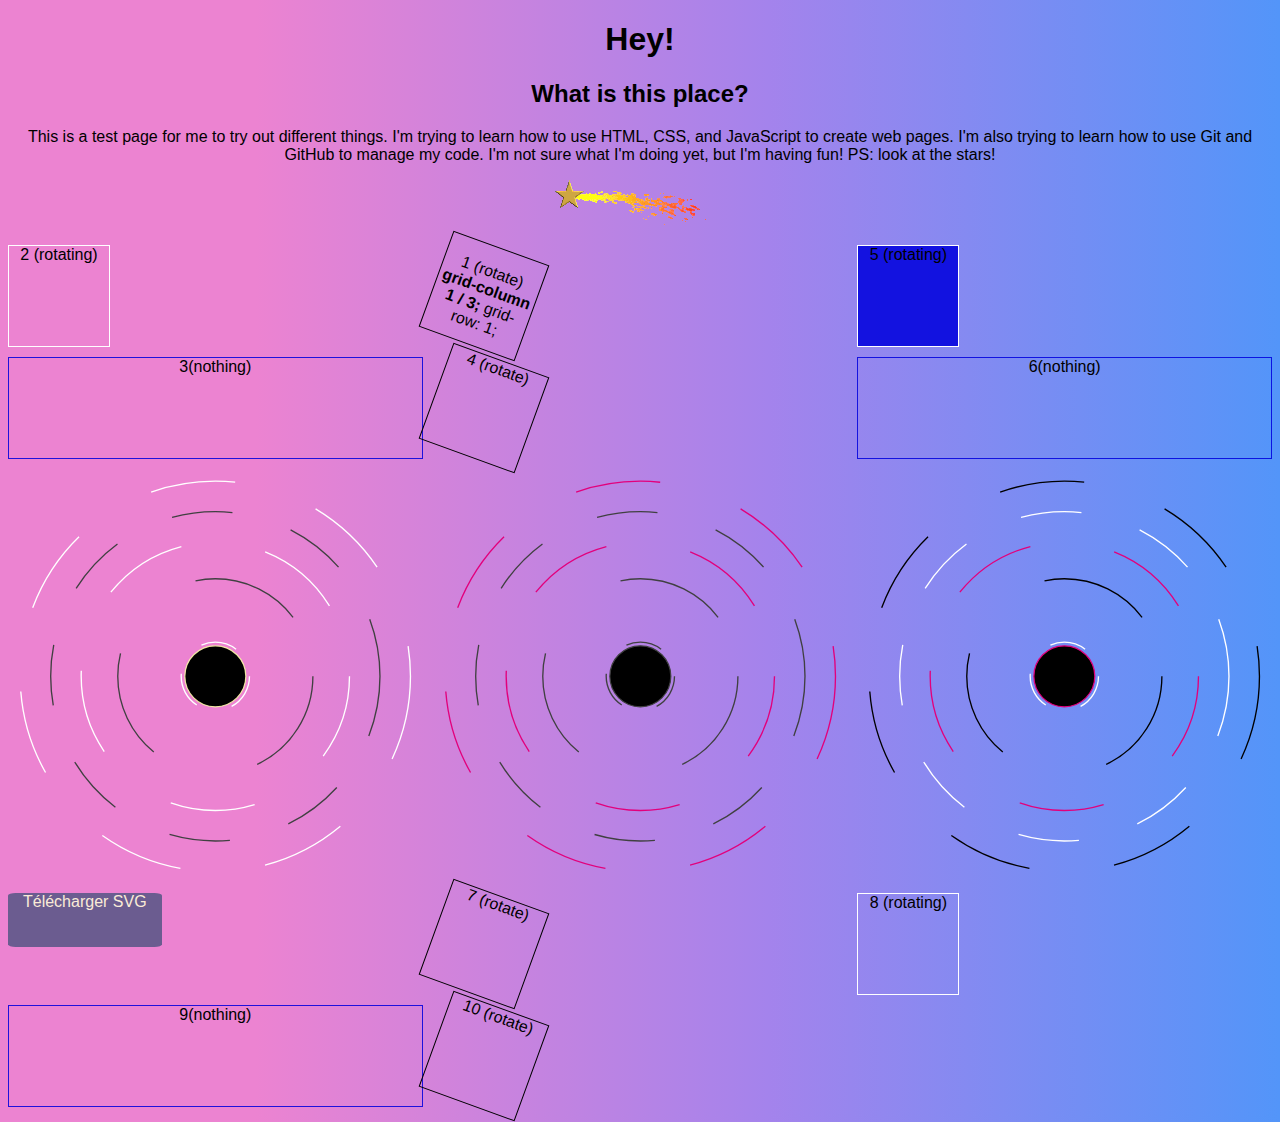
<file: index.html>
<!DOCTYPE html>
<html lang="en">
  <head>
    <meta charset="UTF-8" />
    <meta name="viewport" content="width=device-width, initial-scale=1.0" />
    <link href="test.css" rel="stylesheet">
    <link rel="icon" href="Assets/favicon.ico" type="images-x/favicon" />
    <link rel="manifest" href="Assets/site.webmanifest">
    <link rel="apple-touch-icon" sizes="180x180" href="/apple-touch-icon.png">


    <title>Zaher's Test</title>
  </head>

  <body>
    <h1>Hey!</h1>
    <h2>What is this place?</h2>
    <p>
      This is a test page for me to try out different things. I'm trying to
      learn how to use HTML, CSS, and JavaScript to create web pages. I'm also
      trying to learn how to use Git and GitHub to manage my code. I'm not sure
      what I'm doing yet, but I'm having fun!

      PS: look at the stars!
    </p>
    <img src="Assets/Star.gif" alt="star" class="star">
    <div class="grid">
      <div class="rotate Test2"><p>1 (rotate) <strong> grid-column 1 / 3;</strong>
        grid-row: 1;</p>
        </div>
      <div class="rotating">2 (rotating)</div>
      <div class="normal">3(nothing)</div>
      <div class="rotate">4 (rotate)</div>
      <div class="rotating Test1">5 (rotating)</div>
      <div class="normal">6(nothing)</div>
      
      <svg xmlns="http://www.w3.org/2000/svg" viewBox="0 0 340 340">
        <circle class="circleFast" cx="170" cy="170" r="160" stroke="#fff"/>
        <circle  class="circleMedium" cx="170" cy="170" r="135" stroke="#404041"/>
        <circle class="circleFast" cx="170" cy="170" r="110" stroke="#fff"/>
        <circle class="circleSlow" cx="170" cy="170" r="80" fill="none" stroke="#404041"/>
        <circle class="circleEarth" cx="170" cy="170" r="28" fill="none" stroke="#fff"/>
        <circle fill="content" cx="170" cy="170" r="25" fill="none" stroke="#ffad"/>
     </svg>
      <svg viewBox="0 0 340 340">
        <circle class="circleFast" cx="170" cy="170" r="160" stroke="#E2007C"/>
        <circle  class="circleEarthInverseMedium" cx="170" cy="170" r="135" stroke="#404041"/>
        <circle class="circleFast" cx="170" cy="170" r="110" stroke="#E2007C"/>
        <circle class="circleEarthInverseSlow" cx="170" cy="170" r="80" fill="none" stroke="#404041"/>
        <circle class="circleEarthInverse" cx="170" cy="170" r="28" fill="none" stroke="#404041"/>
        <circle fill="content" cx="170" cy="170" r="25" fill="none" stroke="#404041"/>
     </svg>
     <svg id="mySvg"viewBox="0 0 340 340">
      <circle class="circleFast" cx="170" cy="170" r="160" stroke="#000"/>
      <circle  class="circleMedium" cx="170" cy="170" r="135" stroke="#fff"/>
      <circle class="circleFast" cx="170" cy="170" r="110" stroke="#E2007C"/>
      <circle class="circleSlow" cx="170" cy="170" r="80" fill="none" stroke="#000"/>
      <circle class="circleEarth" cx="170" cy="170" r="28" fill="none" stroke="#fff"/>
      <circle fill="content" cx="170" cy="170" r="25" fill="none" stroke="#E2007C"/>
   </svg>
   <a href="#" id="downloadLink" download="mon_svg.svg">Télécharger SVG</a>
   <script>
    // Fonction pour générer un Blob à partir du SVG
    function generateBlobFromSVG(svgString) {
        return new Blob([svgString], { type: 'image/svg+xml' });
    }

    // Fonction pour télécharger le Blob en tant que fichier
    function downloadBlob(blob, filename) {
        const url = window.URL.createObjectURL(blob);
        const link = document.getElementById('downloadLink');
        link.href = url;
        link.setAttribute('download', filename);
    }

    // Récupérer le contenu du SVG
    const svgElement = document.getElementById('mySvg');
    const svgString = new XMLSerializer().serializeToString(svgElement);

    // Générer un Blob à partir du contenu SVG
    const svgBlob = generateBlobFromSVG(svgString);

    // Télécharger le fichier SVG lorsque le lien est cliqué
    const downloadLink = document.getElementById('downloadLink');
    downloadLink.addEventListener('click', () => {
        downloadBlob(svgBlob, 'mon_svg.svg');
    });


</script>
   <div class="rotate">7 (rotate)</div>
      <div class="rotating">8 (rotating)</div>
      <div class="normal">9(nothing)</div>
      <div class="rotate">10 (rotate)</div> 
    </div>
  </body>
</html>
</file>
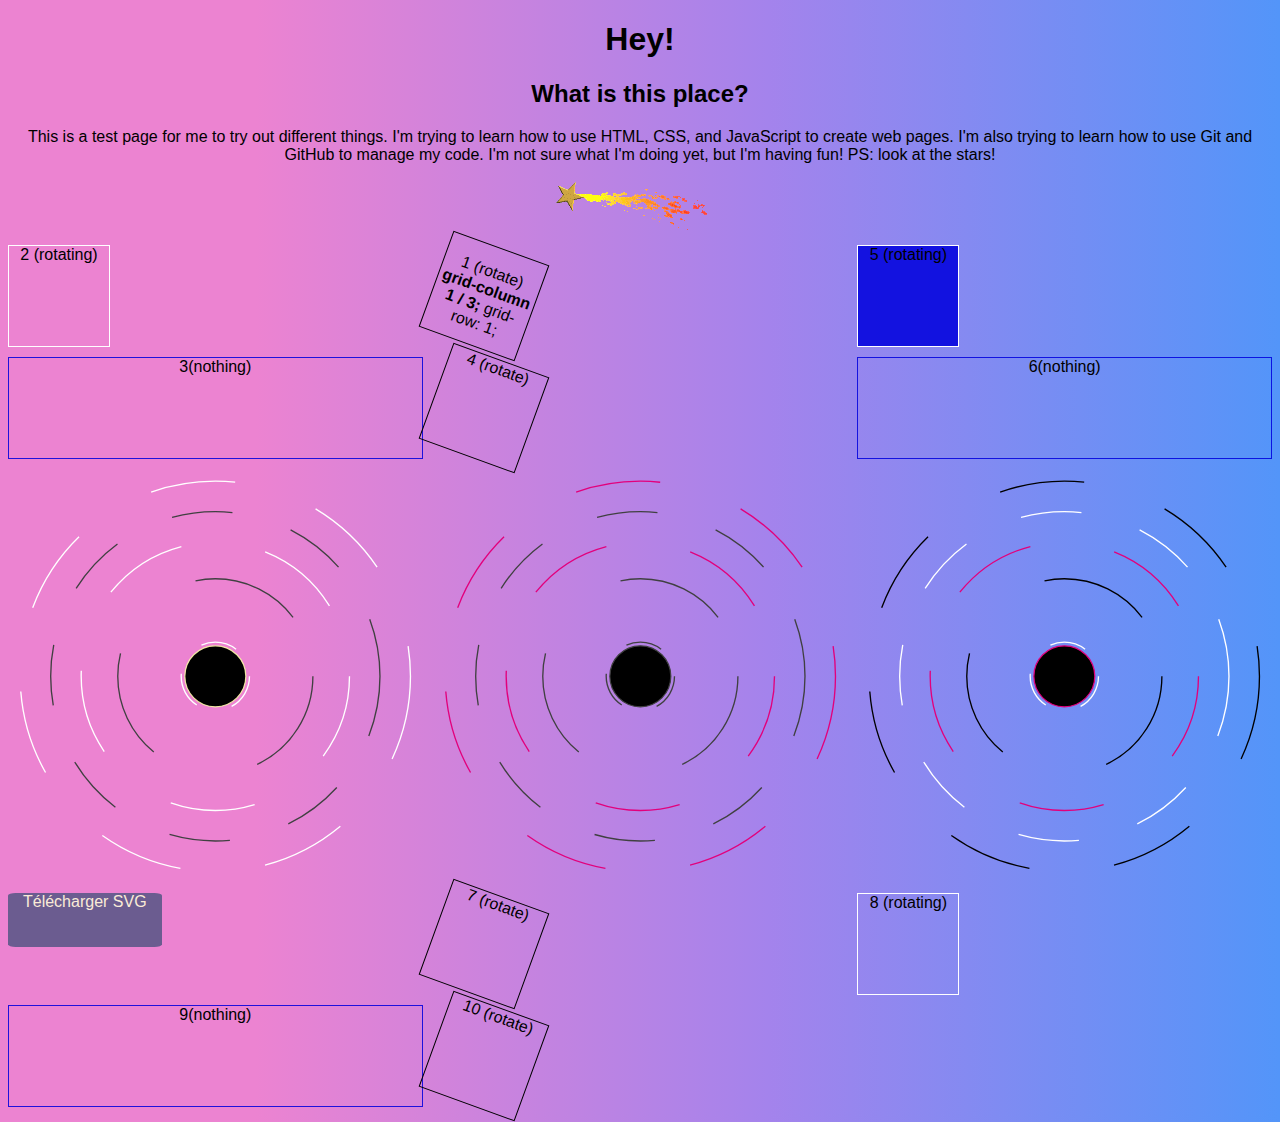
<file: test.html>
<!DOCTYPE html>
<html lang="en">
  <head>
    <meta charset="UTF-8" />
    <meta name="viewport" content="width=device-width, initial-scale=1.0" />
    <link href="test.css" rel="stylesheet">
    <link rel="icon" href="Assets/favicon.ico" type="images-x/favicon" />
    <link rel="manifest" href="Assets/site.webmanifest">
    <link rel="apple-touch-icon" sizes="180x180" href="/apple-touch-icon.png">


    <title>Zaher's Test</title>
  </head>

  <body>
    <h1>Hey!</h1>
    <h2>What is this place?</h2>
    <p>
      This is a test page for me to try out different things. I'm trying to
      learn how to use HTML, CSS, and JavaScript to create web pages. I'm also
      trying to learn how to use Git and GitHub to manage my code. I'm not sure
      what I'm doing yet, but I'm having fun!

      PS: look at the stars!
    </p>
    <img src="Assets/Star.gif" alt="star" class="star">
    <div class="grid">
      <div class="rotate Test2"><p>1 (rotate) <strong> grid-column 1 / 3;</strong>
        grid-row: 1;</p>
        </div>
      <div class="rotating">2 (rotating)</div>
      <div class="normal">3(nothing)</div>
      <div class="rotate">4 (rotate)</div>
      <div class="rotating Test1">5 (rotating)</div>
      <div class="normal">6(nothing)</div>
      
      <svg xmlns="http://www.w3.org/2000/svg" viewBox="0 0 340 340">
        <circle class="circleFast" cx="170" cy="170" r="160" stroke="#fff"/>
        <circle  class="circleMedium" cx="170" cy="170" r="135" stroke="#404041"/>
        <circle class="circleFast" cx="170" cy="170" r="110" stroke="#fff"/>
        <circle class="circleSlow" cx="170" cy="170" r="80" fill="none" stroke="#404041"/>
        <circle class="circleEarth" cx="170" cy="170" r="28" fill="none" stroke="#fff"/>
        <circle fill="content" cx="170" cy="170" r="25" fill="none" stroke="#ffad"/>
     </svg>
      <svg viewBox="0 0 340 340">
        <circle class="circleFast" cx="170" cy="170" r="160" stroke="#E2007C"/>
        <circle  class="circleMedium" cx="170" cy="170" r="135" stroke="#404041"/>
        <circle class="circleFast" cx="170" cy="170" r="110" stroke="#E2007C"/>
        <circle class="circleSlow" cx="170" cy="170" r="80" fill="none" stroke="#404041"/>
        <circle class="circleEarthInverse" cx="170" cy="170" r="28" fill="none" stroke="#404041"/>
        <circle fill="content" cx="170" cy="170" r="25" fill="none" stroke="#404041"/>
     </svg>
     <svg id="mySvg"viewBox="0 0 340 340">
      <circle class="circleFast" cx="170" cy="170" r="160" stroke="#000"/>
      <circle  class="circleMedium" cx="170" cy="170" r="135" stroke="#fff"/>
      <circle class="circleFast" cx="170" cy="170" r="110" stroke="#E2007C"/>
      <circle class="circleSlow" cx="170" cy="170" r="80" fill="none" stroke="#000"/>
      <circle class="circleEarth" cx="170" cy="170" r="28" fill="none" stroke="#fff"/>
      <circle fill="content" cx="170" cy="170" r="25" fill="none" stroke="#E2007C"/>
   </svg>
   <a href="#" id="downloadLink" download="mon_svg.svg">Télécharger SVG</a>
   <script>
    // Fonction pour générer un Blob à partir du SVG
    function generateBlobFromSVG(svgString) {
        return new Blob([svgString], { type: 'image/svg+xml' });
    }

    // Fonction pour télécharger le Blob en tant que fichier
    function downloadBlob(blob, filename) {
        const url = window.URL.createObjectURL(blob);
        const link = document.getElementById('downloadLink');
        link.href = url;
        link.setAttribute('download', filename);
    }

    // Récupérer le contenu du SVG
    const svgElement = document.getElementById('mySvg');
    const svgString = new XMLSerializer().serializeToString(svgElement);

    // Générer un Blob à partir du contenu SVG
    const svgBlob = generateBlobFromSVG(svgString);

    // Télécharger le fichier SVG lorsque le lien est cliqué
    const downloadLink = document.getElementById('downloadLink');
    downloadLink.addEventListener('click', () => {
        downloadBlob(svgBlob, 'mon_svg.svg');
    });


</script>
   <div class="rotate">7 (rotate)</div>
      <div class="rotating">8 (rotating)</div>
      <div class="normal">9(nothing)</div>
      <div class="rotate">10 (rotate)</div> 
    </div>
  </body>
</html>
</file>
<file: test.css>
body {
    font-family: Arial, sans-serif;
    background: linear-gradient(90deg, rgba(236,131,209,1) 20%, rgba(164,131,236,1) 60%, rgba(83,149,249,1) 100%);
    padding: 100 px;
    text-align: center;
}


.grid{display: grid;
    gap: 10px;
    grid-template-columns: repeat(3, 1fr);
}

.Test1 {
    grid-column: 3 / 3;
    grid-row: 1;
    background: #00dd;
  }
  .Test2 {
    grid-column: 2 / 3;
    grid-row: 1;
  }
  .Test3 {
    grid-column: 1;
    grid-row: 2 / 5;
  }
  .Test4 {
    grid-column: 3;
    grid-row: 3;
  }











.rotate{
    border: 1px solid #000;
    width: 100px;
    height: 100px;
    transform: rotate(20deg);

}

    
    @keyframes rotating {
        0% { transform: rotate(0deg); }
        100% { transform: rotate(360deg); }
        
    }


    .rotating {
    border: 1px solid #fff;
    width: 100px; 
    height: 100px;
    animation: rotating 5s linear infinite;
    }


.normal{
    border: 1px solid #00dd;
}

@keyframes rotateCircle {
    0% {
        transform: rotate(0deg);
    }
    100% {
        transform: rotate(360deg);
    }
}

@keyframes rotateCircleInverse {
    0% {
        transform: rotate(360deg);
    }
    100% {
        transform: rotate(0deg);
    }
}

.circleSlow{
	fill: none;
    stroke-width: 1.1;
    animation: rotateCircle 20s linear infinite; /* Animation pour faire tourner les cercles */
    stroke-dasharray: 90; /* Longueur du trait */
    transform-origin: center;/*  Origine de la transformation */

}
.circleMedium{
	fill: none;
    stroke-width: 1.1;
    animation: rotateCircle 13s linear infinite; /* Animation pour faire tourner les cercles */
    stroke-dasharray: 50; /* Longueur du trait */
    transform-origin: center;
}

.circleFast{
	fill: none;
    stroke-width: 1.1;
    animation: rotateCircle 4s linear infinite; /* Animation pour faire tourner les cercles */
    stroke-dasharray: 70; /* Longueur du trait */
    transform-origin: center; 

}

.circleEarth{
    fill: none;
    stroke-width: 1.1;
    animation: rotateCircle 30s linear infinite; /* Animation pour faire tourner les cercles */
    stroke-dasharray: 30; /* Longueur du trait */
    transform-origin: center; 

}


.circleEarthInverse{
    fill: none;
    stroke-width: 1.1;
    animation: rotateCircleInverse 30s linear infinite; /* Animation pour faire tourner les cercles */
    stroke-dasharray: 30; /* Longueur du trait */
    transform-origin: center; 

}

.circleEarthInverseMedium{
    fill: none;
    stroke-width: 1.1;
    animation: rotateCircleInverse 30s linear infinite; /* Animation pour faire tourner les cercles */
    stroke-dasharray: 50; /* Longueur du trait */
    transform-origin: center; 
}

.circleEarthInverseSlow{
    fill: none;
    stroke-width: 1.1;
    animation: rotateCircleInverse 20s linear infinite; /* Animation pour faire tourner les cercles */
    stroke-dasharray: 90; /* Longueur du trait */
    transform-origin: center; 
}

@keyframes moveStar {
    from {
        transform: translate3d(2900px, -700px, -100px)
    }
    to {
        transform: translate3d(-900px, 300px, 100px)
        rotate(-30deg);
    }
}


/* Appliquer l'animation à l'étoile */
.star {
    animation: moveStar 2s linear infinite;
    text-align: left;
}

a{
background: rgba(86, 86, 134, 0.867);
width: 12vw;
height: 6vh;
border-radius: 5%;
text-decoration: none;
color: antiquewhite;
text-align: center;}
</file>
